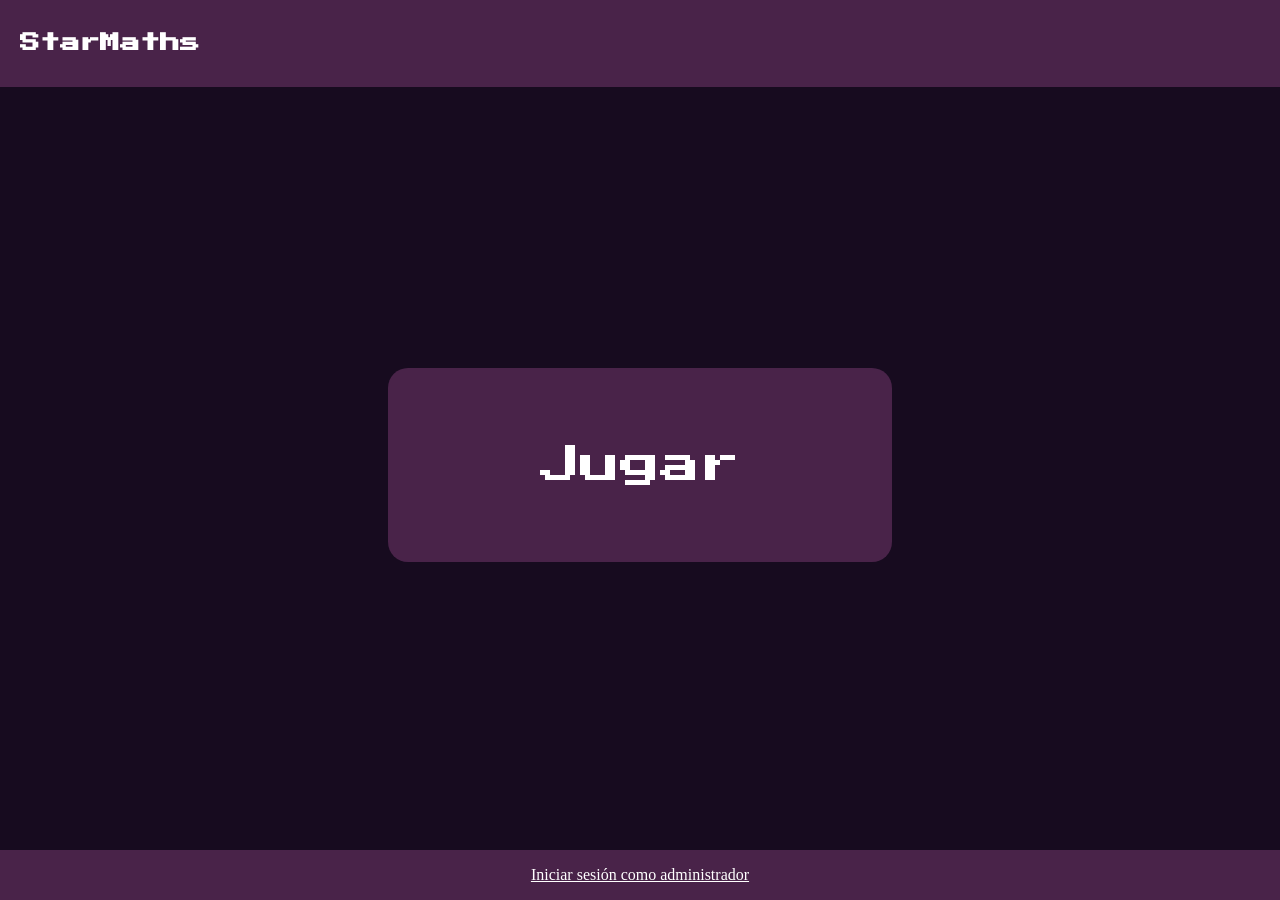
<file: index.html>
<!DOCTYPE html>
<html lang="es">
<head>
    <meta charset="UTF-8">
    <meta name="viewport" content="width=device-width, initial-scale=1.0">
    <title>Index</title>
    <link rel="stylesheet" href="/css/style.css">
    <link rel="preconnect" href="https://fonts.googleapis.com">
    <link rel="preconnect" href="https://fonts.gstatic.com" crossorigin>
    <link href="https://fonts.googleapis.com/css2?family=Press+Start+2P&display=swap" rel="stylesheet">
</head>
<body>
    <header>
        <h1>StarMaths</h1>
    </header>
    <main>
        <!-- Boton Jugar -->
        <a href="https://star-maths.s3.us-east-1.amazonaws.com/indexStarMaths.html" class="boton_jugar">Jugar</a>
    </main>

    <footer>
        <a href = "registro.html">Iniciar sesión como administrador</a>
    </footer>
    
</body>
</html>
</file>
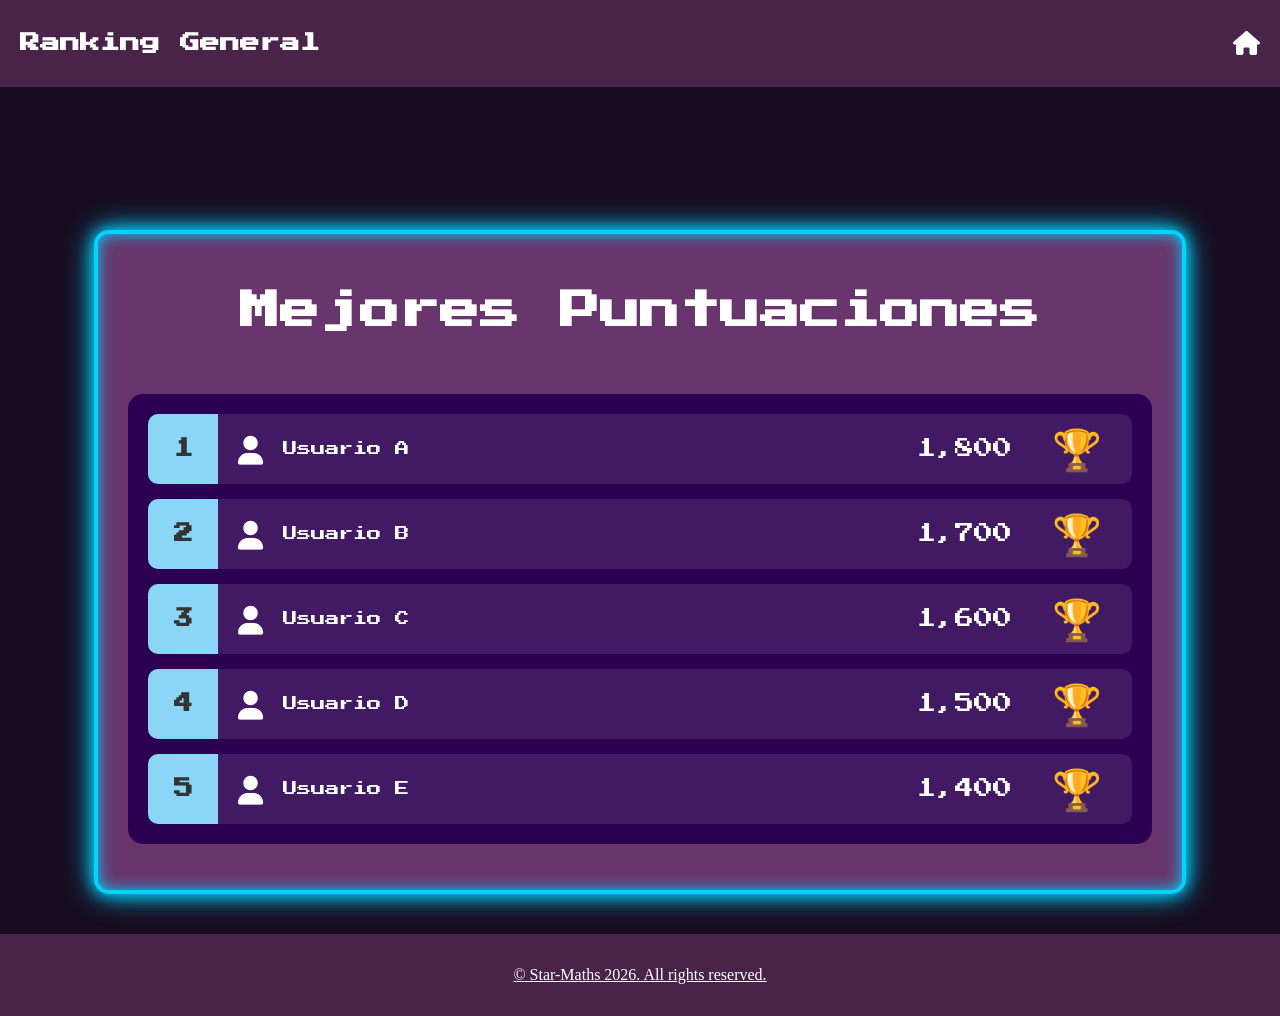
<file: ranking.html>
<!DOCTYPE html>
<html lang="es">

<head>
    <meta charset="UTF-8">
    <meta name="viewport" content="width=device-width, initial-scale=1.0">
    <title>Ranking</title>
    <link rel="stylesheet" href="/css/style.css">
    <link rel="preconnect" href="https://fonts.googleapis.com">
    <link rel="preconnect" href="https://fonts.gstatic.com" crossorigin>
    <link href="https://fonts.googleapis.com/css2?family=Press+Start+2P&display=swap" rel="stylesheet">
    <link rel="stylesheet" href="https://cdnjs.cloudflare.com/ajax/libs/font-awesome/6.0.0/css/all.min.css">
    
    <!-- <script type="module" src="/javascript/prueba.mjs"></script> -->
    <script type="module" src="/javascript/ranking.mjs"></script>
</head>

<body>
    <header>
        <div class="header-container">
            <h1>Ranking General</h1>
            <a href="index.html" class="btn_home"><i class="fa-solid fa-home"></i></a>

            <!-- <div class="menu-btn" id="menuBtn">
                <div class="menu-btn__burger"></div>
            </div>

            <nav class="navbar" id="navbar">
                <ul>
                    <li><a href="estadisticasGenerales.html">Estadísticas Generales</a></li>
                    <li><a href="estadisticasParticulares.html">Estadísticas Particulares</a></li>
                    <li><a href="index.html">Cerrar Sesión</a></li>

                </ul>
            </nav> -->
        </div>
    </header>
    <main>
        <div id="contenedor-ranking">
            <h1>Mejores Puntuaciones</h1>
            <ol class="ranking-list">
                <li class="ranking-item">
                    <div class="posicion">1</div>
                    <div class="avatar"><i class="fas fa-user"></i></div>
                    <div class="nombre">Usuario A</div>
                    <div class="puntuacion">1,800</div>
                    <div class="trofeo">&#x1F3C6;</div>
                </li>
                <li class="ranking-item">
                    <div class="posicion">2</div>
                    <div class="avatar"><i class="fas fa-user"></i></div>
                    <div class="nombre">Usuario B</div>
                    <div class="puntuacion">1,700</div>
                    <div class="trofeo">&#x1F3C6;</div>
                </li>
                <li class="ranking-item">
                    <div class="posicion">3</div>
                    <div class="avatar"><i class="fas fa-user"></i></div>
                    <div class="nombre">Usuario C</div>
                    <div class="puntuacion">1,600</div>
                    <div class="trofeo">&#x1F3C6;</div>
                </li>
                <li class="ranking-item">
                    <div class="posicion">4</div>
                    <div class="avatar"><i class="fas fa-user"></i></div>
                    <div class="nombre">Usuario D</div>
                    <div class="puntuacion">1,500</div>
                    <div class="trofeo">&#x1F3C6;</div>
                </li>
                <li class="ranking-item">
                    <div class="posicion">5</div>
                    <div class="avatar"><i class="fas fa-user"></i></div>
                    <div class="nombre">Usuario E</div>
                    <div class="puntuacion">1,400</div>
                    <div class="trofeo">&#x1F3C6;</div>
                </li>

            </ol>
        </div>
    </main>

    <footer>
        <p>© Star-Maths 2026. All rights reserved.</p>
    </footer>

</body>

</html>
</file>
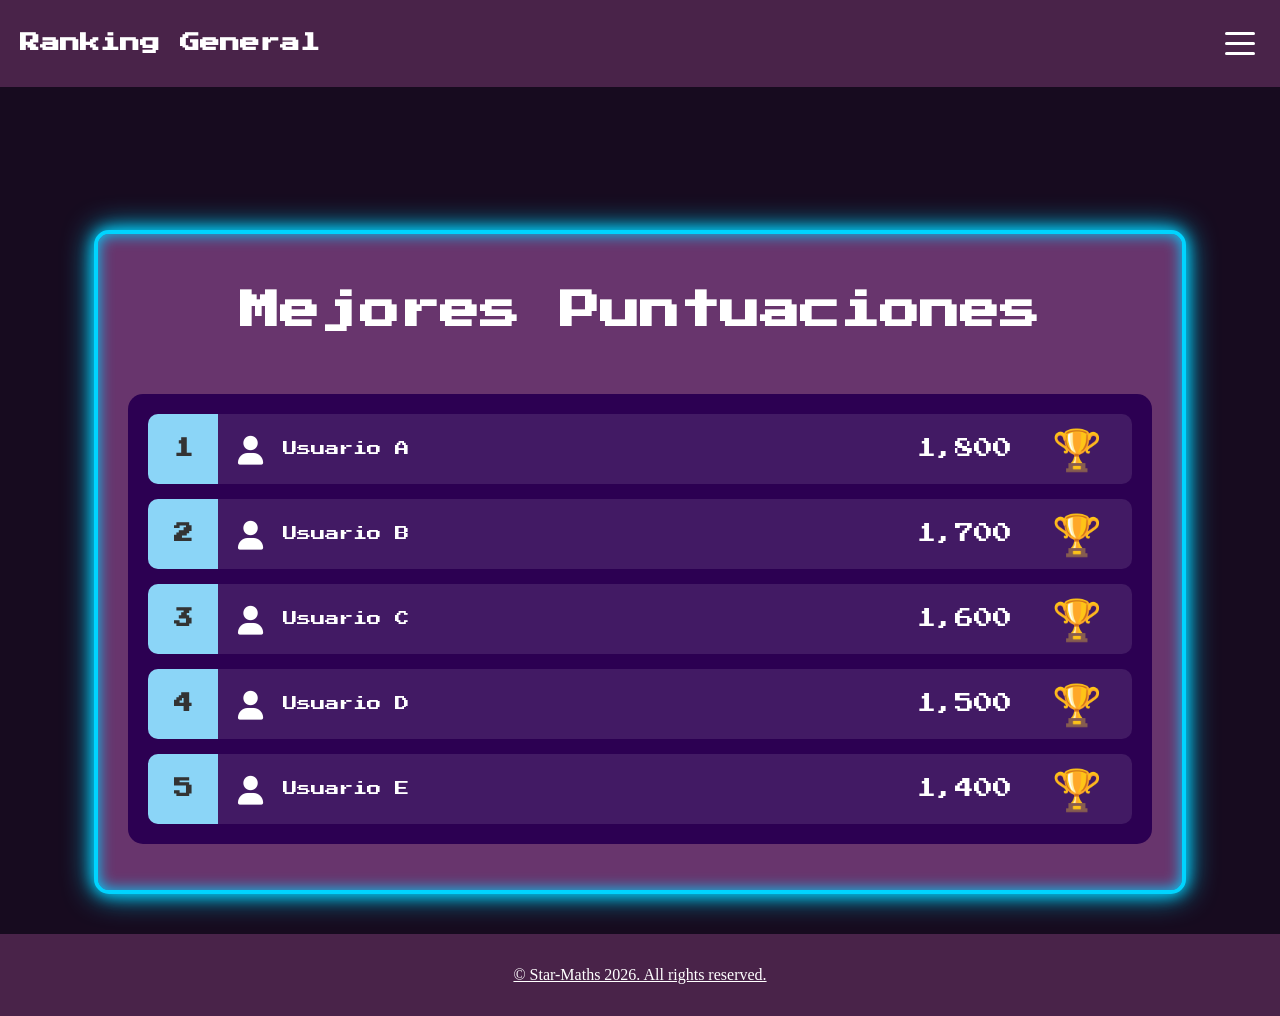
<file: rankingAdmin.html>
<!DOCTYPE html>
<html lang="es">

<head>
    <meta charset="UTF-8">
    <meta name="viewport" content="width=device-width, initial-scale=1.0">
    <title>Ranking Administrador</title>
    <link rel="stylesheet" href="/css/style.css">
    <link rel="preconnect" href="https://fonts.googleapis.com">
    <link rel="preconnect" href="https://fonts.gstatic.com" crossorigin>
    <link href="https://fonts.googleapis.com/css2?family=Press+Start+2P&display=swap" rel="stylesheet">
    <link rel="stylesheet" href="https://cdnjs.cloudflare.com/ajax/libs/font-awesome/6.0.0/css/all.min.css">
    
    <!-- <script type="module" src="/javascript/prueba.mjs"></script> -->
    <script type="module" src="/javascript/ranking.mjs"></script>
    <script type="module" src="/javascript/prueba.mjs"></script>
</head>

<body>
    <header>
        <div class="header-container">
            <h1>Ranking General</h1>
            
            <div class="menu-btn" id="menuBtn">
                <div class="menu-btn__burger"></div>
            </div>

            <nav class="navbar" id="navbar">
                <ul>
                    <li><a href="estadisticasGenerales.html">Estadísticas Generales</a></li>
                    <li><a href="estadisticasParticulares.html">Estadísticas Particulares</a></li>
                    <li><a href="index.html">Cerrar Sesión</a></li>
                </ul>
            </nav>


            <!-- <a href="index.html" class="btn_home"><i class="fa-solid fa-home"></i></a> -->

            <!-- <div class="menu-btn" id="menuBtn">
                <div class="menu-btn__burger"></div>
            </div>

            <nav class="navbar" id="navbar">
                <ul>
                    <li><a href="estadisticasGenerales.html">Estadísticas Generales</a></li>
                    <li><a href="estadisticasParticulares.html">Estadísticas Particulares</a></li>
                    <li><a href="index.html">Cerrar Sesión</a></li>

                </ul>
            </nav> -->
        </div>
    </header>
    <main>
        <div id="contenedor-ranking">
            <h1>Mejores Puntuaciones</h1>
            <ol class="ranking-list">
                <li class="ranking-item">
                    <div class="posicion">1</div>
                    <div class="avatar"><i class="fas fa-user"></i></div>
                    <div class="nombre">Usuario A</div>
                    <div class="puntuacion">1,800</div>
                    <div class="trofeo">&#x1F3C6;</div>
                </li>
                <li class="ranking-item">
                    <div class="posicion">2</div>
                    <div class="avatar"><i class="fas fa-user"></i></div>
                    <div class="nombre">Usuario B</div>
                    <div class="puntuacion">1,700</div>
                    <div class="trofeo">&#x1F3C6;</div>
                </li>
                <li class="ranking-item">
                    <div class="posicion">3</div>
                    <div class="avatar"><i class="fas fa-user"></i></div>
                    <div class="nombre">Usuario C</div>
                    <div class="puntuacion">1,600</div>
                    <div class="trofeo">&#x1F3C6;</div>
                </li>
                <li class="ranking-item">
                    <div class="posicion">4</div>
                    <div class="avatar"><i class="fas fa-user"></i></div>
                    <div class="nombre">Usuario D</div>
                    <div class="puntuacion">1,500</div>
                    <div class="trofeo">&#x1F3C6;</div>
                </li>
                <li class="ranking-item">
                    <div class="posicion">5</div>
                    <div class="avatar"><i class="fas fa-user"></i></div>
                    <div class="nombre">Usuario E</div>
                    <div class="puntuacion">1,400</div>
                    <div class="trofeo">&#x1F3C6;</div>
                </li>
            </ol>
        </div>
    </main>

    <footer>
        <p>© Star-Maths 2026. All rights reserved.</p>
    </footer>
</body>

</html>
</file>
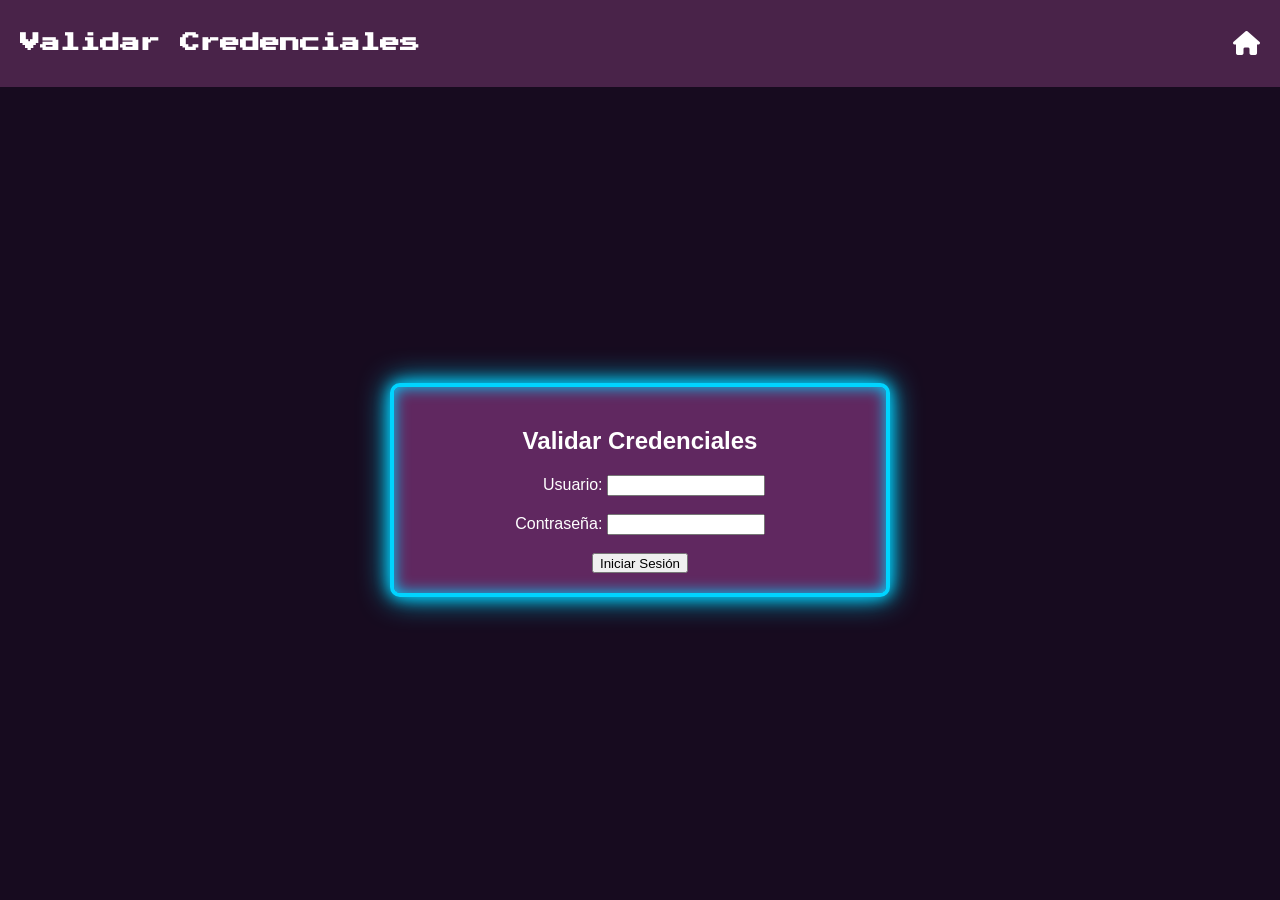
<file: registro.html>
<!DOCTYPE html>
<html lang="es">
<head>
    <meta charset="UTF-8">
    <meta name="viewport" content="width=device-width, initial-scale=1.0">
    <title>Validar Credenciales</title>
    <link rel="stylesheet" href="/css/style.css">
    <link rel="preconnect" href="https://fonts.googleapis.com">
    <link rel="preconnect" href="https://fonts.gstatic.com" crossorigin>
    <link href="https://fonts.googleapis.com/css2?family=Press+Start+2P&display=swap" rel="stylesheet">
    <link rel="stylesheet" href="https://cdnjs.cloudflare.com/ajax/libs/font-awesome/6.0.0/css/all.min.css">
    <script type="module" src="/javascript/loginPrueba.mjs"></script>
</head>
<body>
    <header>
        <div class="header-container">
            <h1>Validar Credenciales</h1>
            <a href="index.html" class="btn_home"><i class="fa-solid fa-home"></i></a>
        </div>
    </header>
    <main>
        <div class="validar-credenciales">
            <h2>Validar Credenciales</h2>
            <form id="loginForm">
                <label id="usernameLabel" for="username">Usuario:</label>
                <input type="text" id="username" name="username" class="contenedoresLabel" required><br><br>
                
                <label for="password">Contraseña:</label>
                <input type="password" id="password" name="password" class="contenedoresLabel" required><br><br>
                
                <input id="iniciar-sesion" type="submit" value="Iniciar Sesión">
            </form>
        </div>
    </main>
</body>
</html>
</file>
<file: css/style.css>
body {
    background-color: rgb(23, 11, 31);
    margin: 0;
    padding: 0;
    list-style: none;
    display: flex;
    flex-direction: column;
    min-height: 100vh;
}

main {
    flex: 1;
    display: flex;
    justify-content: center;
    flex-direction: column;
    align-items: center;
    margin: 0;
    padding-top: 80px; /* Evita que el contenido quede oculto bajo el header */
}

/* ------------header------------- */
header {
    font-family: "Press Start 2P", system-ui;
    background-color: rgb(73, 35, 73);
    padding: 20px;
    color: white;
    font-size: 10px;
    display: flex;
    justify-content: space-between;
    align-items: center;
    position: fixed;
    width: 100%;
    z-index: 1000;
    box-sizing: border-box;
}

.header-container {
    display: flex;
    justify-content: space-between;
    align-items: center;
    width: 100%;
}

.btn_home {
    color: white;
    font-size: 1.5rem;
    text-decoration: none;
    transition: color 0.3s, transform 0.2s;
    display: flex;
}

.btn_home:hover {
    color: pink;
}

/* Botón de Menú (Hamburguesa) */
.menu-btn {
    position: relative;
    display: flex;
    justify-content: center;
    align-items: center;
    width: 40px;
    height: 40px;
    cursor: pointer;
    z-index: 100;
}

.menu-btn__burger,
.menu-btn__burger::before,
.menu-btn__burger::after {
    width: 30px;
    height: 3px;
    background: white;
    border-radius: 5px;
    transition: all 0.3s ease-in-out;
}


.menu-btn__burger::before,
.menu-btn__burger::after {
    content: '';
    position: absolute;
}

.menu-btn__burger::before { transform: translateY(-10px); }
.menu-btn__burger::after { transform: translateY(10px); }


/*------------------- Barra de Navegación Lateral--------------------- */
.navbar {
    position: fixed;
    top: 0;
    right: -100%;
    width: 250px;
    height: 100vh;
    background-color: rgb(40, 20, 50);
    transition: right 0.4s ease;
    padding-top: 80px;
    z-index: 90;
}

.navbar.active {
    right: 0;
}

.navbar ul {
    list-style: none;
    padding: 0;
}

.navbar li {
    padding: 20px;
    text-align: center;
    font-family: "Press Start 2P", system-ui;
}

.navbar a {
    text-decoration: none;
    color: white;
    font-size: 1.2rem;
}

/*---------------botones------------------*/
.boton_jugar {
    color: white;
    background-color: rgb(73, 35, 73);
    border: none;
    padding: 6% 8%;
    width: 90%;
    max-width: 300px;
    /* height: 10%; */
    /* max-height: 200px; */
    text-align: center;
    text-decoration: none;
    font-family: "Press Start 2P", cursive;
    font-size: 2.5rem;
    cursor: pointer;
    border-radius: 20px;
    transition: transform 0.3s ease-in-out, background-color 0.3s;
}

.boton_jugar:hover {
    transform: scale(1.1);
    background-color: rgb(100, 50, 100);
}

.validar-credenciales {
    font-family: "Arial", sans-serif;
    background-color: rgb(96, 40, 96);
    width: 90%;
    max-width: 500px;
    padding: 20px;
    border-radius: 10px;
    color: white;
    text-align: center;
    border: 4px solid #00d4ff;
    box-shadow: 0 0 15px #00d4ff, 
                0 0 30px #00d4ff, 
                inset 0 0 15px #00d4ff;
    box-sizing: border-box;
}

.contenedoresLabel { width: 150px; }
#usernameLabel { padding-left: 28px; }
#iniciar-sesion { height: 20px; }

/*-----------------graficas------------------*/
/* Contenedor de los filtros */
#filtrosGraficas {
    display: flex;
    justify-content: center;
    gap: 20px;
    margin-top: 50px;
    padding: 20px;
    background: rgba(40, 20, 50, 0.8); 
    border: 2px solid #00d4ff; 
    box-shadow: 0 0 10px #00d4ff;
    width: 90%;
    max-width: 500px;
}

/* Estilo para los selectores */
.filtros select {
    font-family: 'Press Start 2P', cursive; 
    font-size: 0.7rem;
    background-color: rgb(73, 35, 73);
    color: white;
    border: 2px solid #ff00ff; 
    padding: 10px 15px;
    cursor: pointer;
    outline: none;
    border-radius: 5px;
    transition: all 0.3s ease;
    appearance: none; 
    -webkit-appearance: none;
    position: relative;
    text-align: center;
    /* max-width: 60%; */
}


.filtros select:hover {
    background-color: rgb(100, 50, 100);
    border-color: #00d4ff;
    box-shadow: 0 0 15px rgba(0, 212, 255, 0.5);
    transform: translateY(-2px);
}

.filtros select option {
    background-color: rgb(40, 20, 50);
    color: white;
    font-family: 'Arial', sans-serif; 
    padding: 10px;
    max-width: 60%;
}

.Graficas {
    margin: 120px auto 20px auto; /* Centramos el contenedor */
    display: flex;
    flex-direction: column;
    flex-wrap: wrap;
    justify-content: flex-start;
    gap: 40px;    
    background-color: rgb(104, 53, 109);
    padding: 50px;
    align-items: center;
    max-width: 1100px;
    margin-bottom: 20px;
    border-radius: 20px;
    
    border: 4px solid #00d4ff;
    box-shadow: 0 0 15px #00d4ff, 
                0 0 30px #00d4ff, 
                inset 0 0 15px #00d4ff;
}
.buscador {
    display: flex;
    gap: 10px;
    margin-bottom: 20px;
}
.buscador input {
    padding: 10px;
    border-radius: 5px;
    border: none;
    width: 50%;
    max-width: 400px;
    font-size: 1rem;
}
.buscador input:focus {
    background-color: rgb(104, 53, 109);
    color: white;
}
.buscador input:focus::placeholder {
    color: white;
}

.Grafica h2 {
    font-family: 'Press Start 2P', cursive;
    font-size: 1.2rem;
    color: rgb(73, 35, 73); 
    text-align: center;
    margin-bottom: 20px;
    padding-bottom: 10px;
    border-bottom: 2px dashed #00d4ff;
    text-transform: uppercase;
}

.Grafica{
    background-color: white;
    border: 2px solid #ccc;
    border-radius: 8px;
    padding: 20px;
    width: 60vw;
    max-width: 500px;
    display: flex;
    flex-direction: column;
    box-shadow: 0 4px 6px rgba(0,0,0,0.3);
}

.myChart {
    background-color: rgba(73, 35, 73, 0.5);
    padding: 20px;
    border-radius: 15px;
    width: 80%;
    max-width: 500px;
    margin: 20px auto;
}

canvas {
    width: 100% !important;
    height: auto !important;
}

/*------------Ranking------------------*/
#contenedor-ranking {
    display: flex;
    flex-direction: column;
    gap: 20px;
    background-color: rgb(104, 53, 109);
    padding: 30px;
    align-items: center;
    margin: 150px 40px 40px 40px;
    width: 80%;
    border-radius: 15px;
    border: 4px solid #00d4ff;
    box-shadow: 0 0 15px #00d4ff, 
                0 0 30px #00d4ff, 
                inset 0 0 15px #00d4ff;
}

#contenedor-ranking h1 {
    color: white;
    font-family: 'Press Start 2P', cursive;
    font-size: 40px;
    text-align: center;
}

.ranking-list {
    list-style: none;
    display: flex;
    flex-direction: column;
    gap: 15px;
    background-color: #2c0052;
    border-radius: 15px;
    width: 100%;
    max-width: 1200px;
    padding: 20px;
    box-sizing: border-box;
}

.ranking-item {
    display: flex;
    align-items: center;
    background-color: rgba(255, 255, 255, 0.1);
    border-radius: 10px;
    overflow: hidden;
    color: white;
    font-family: 'Press Start 2P', cursive;
    height: 70px;
    width: 100%;
    transition: transform 0.2s, background-color 0.2s;
}

.ranking-item:hover {
    transform: scale(1.02);
    background-color: rgba(255, 255, 255, 0.2);
}

.posicion {
    width: 70px;
    height: 100%;
    display: flex;
    justify-content: center;
    align-items: center;
    background-color: #8bd5f7;
    color: #333;
    font-weight: bold;
    font-size: 1.2rem;
}

.avatar { padding-left: 20px; font-size: 1.8rem; }
.nombre { flex-grow: 1; padding-left: 20px; font-size: 0.9rem; }
.puntuacion { padding-right: 40px; font-size: 1.2rem; text-align: right; }
.trofeo { padding-right: 30px; font-size: 40px; }

/*---------------Footer------------------*/
footer {
    background-color: rgb(73, 35, 73);
    padding: 1rem;
    text-align: center;
}

footer a, footer p {
    color: white;
    text-decoration: underline;
}

footer a:visited {
    color: pink;
}

footer a:hover {
    color: white;
    background-color: pink;
}
</file>
